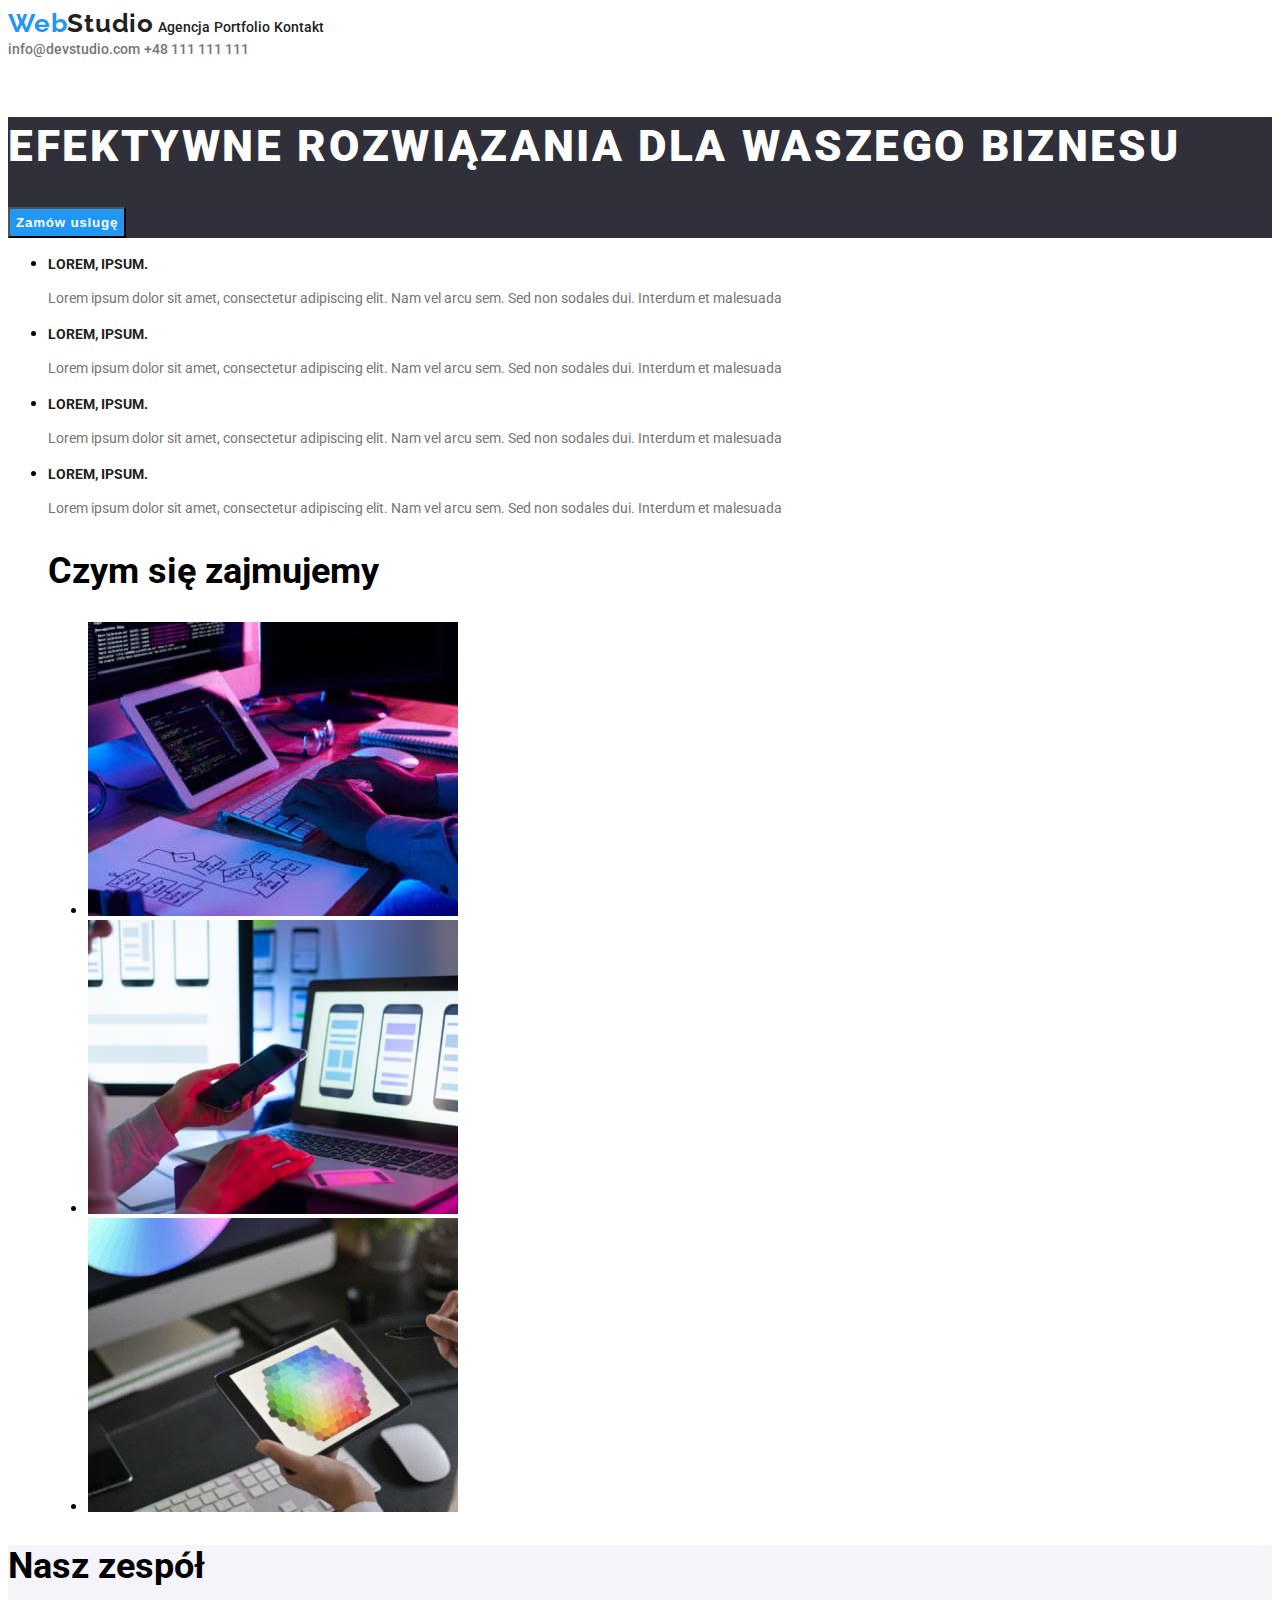
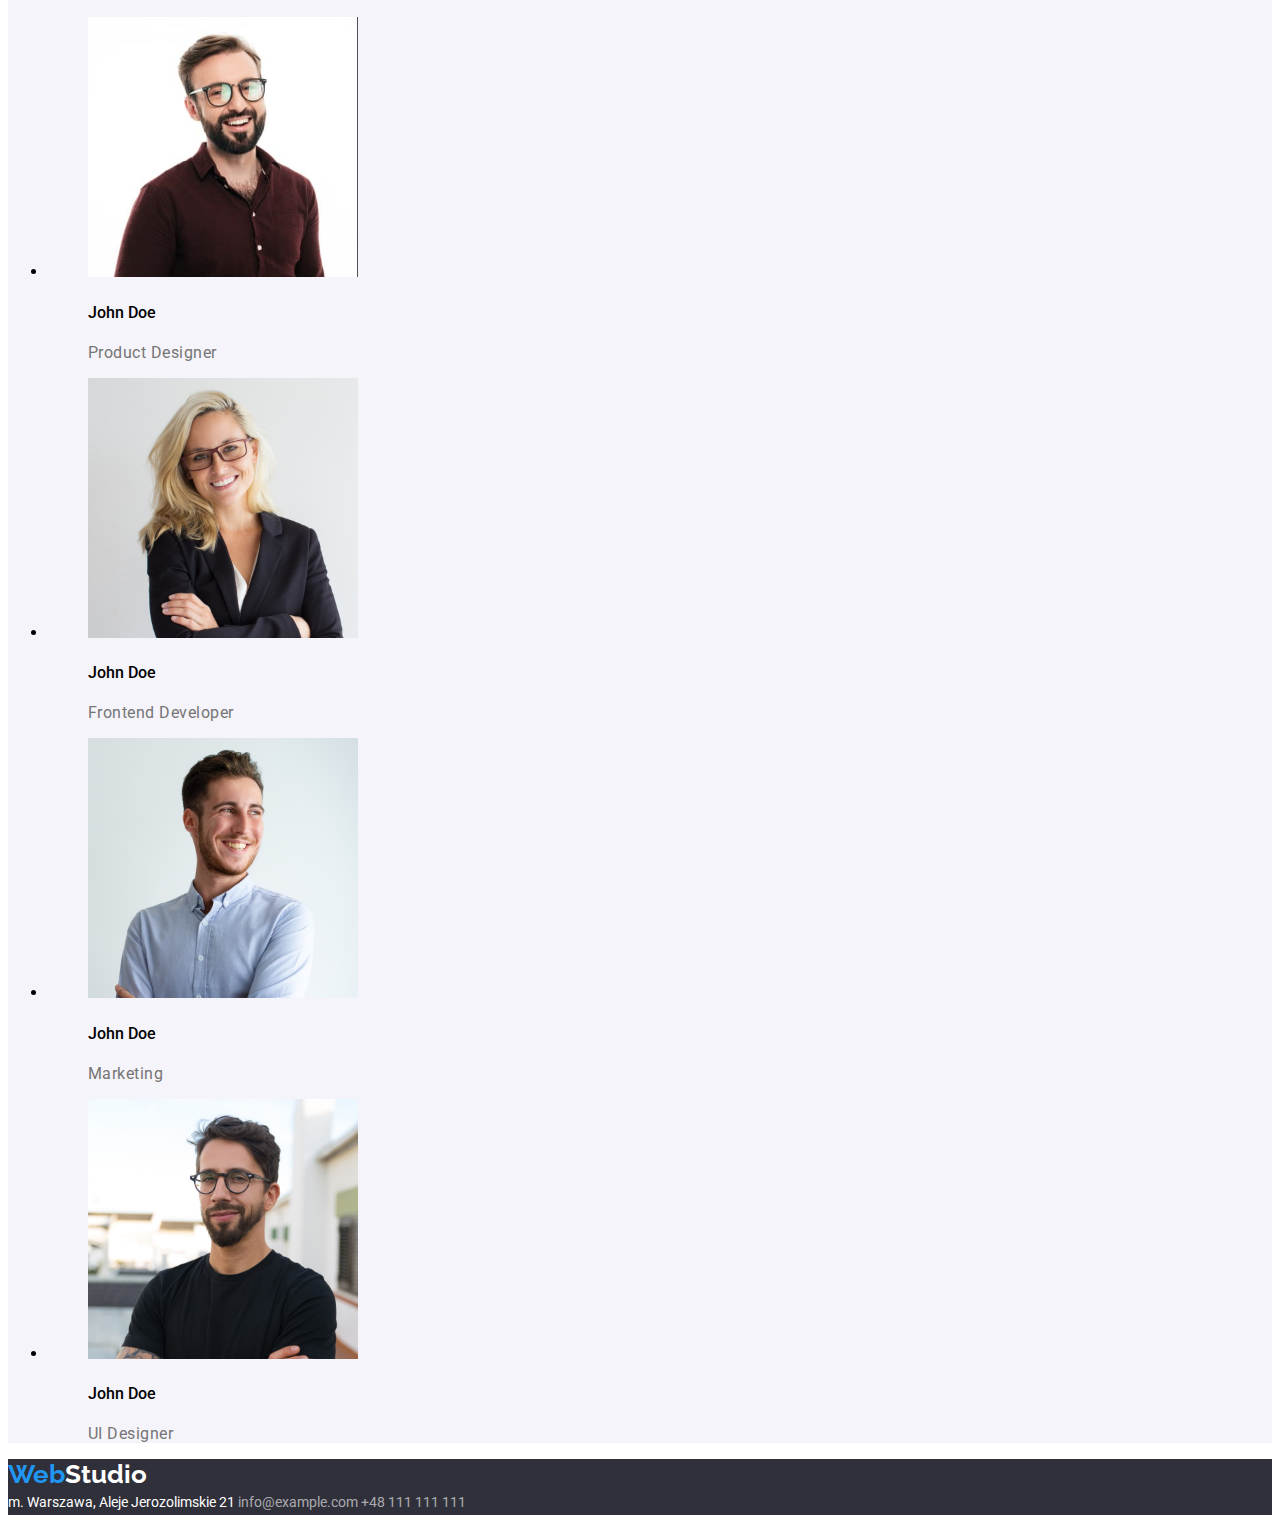
<file: index.html>
<!DOCTYPE html>
<html lang="pl">
	<head>
		<meta charset="UTF-8" />
		<meta http-equiv="X-UA-Compatible" content="IE=edge" />
		<meta name="viewport" content="width=device-width, initial-scale=1.0" />
		<link rel="preconnect" href="https://fonts.googleapis.com" />
		<link rel="preconnect" href="https://fonts.gstatic.com" crossorigin />
		<link
			href="https://fonts.googleapis.com/css2?family=Raleway:wght@700&family=Roboto:ital,wght@0,400;0,500;0,700;1,900&display=swap"
			rel="stylesheet"
		/>
		<link rel="stylesheet" href="styles.css" />

		<title>Studio</title>
	</head>
	<body>
		<header>
			<nav>
				<a href="index.html" class="logo"><span>Web</span>Studio</a>

				<a href="" class="menu">Agencja</a>
				<a href="portfolio.html" class="menu">Portfolio</a>
				<a href="" class="menu">Kontakt</a>
			</nav>
			<aside>
				<a href="mailto:info@devstudio.com" class="contact"
					>info@devstudio.com</a
				>
				<a href="tel:+48111111111" class="contact">+48 111 111 111</a>
			</aside>
		</header>
		<main>
			<section class="main-header">
				<h1>EFEKTYWNE ROZWIĄZANIA DLA WASZEGO BIZNESU</h1>
				<button type="button" class="main-button">Zamów uslugę</button>
			</section>

			<article>
				<ul>
					<li>
						<h3 class="article-title">Lorem, ipsum.</h3>
						<p class="article">
							Lorem ipsum dolor sit amet, consectetur adipiscing
							elit. Nam vel arcu sem. Sed non sodales dui.
							Interdum et malesuada
						</p>
					</li>

					<li>
						<h3 class="article-title">Lorem, ipsum.</h3>
						<p class="article">
							Lorem ipsum dolor sit amet, consectetur adipiscing
							elit. Nam vel arcu sem. Sed non sodales dui.
							Interdum et malesuada
						</p>
					</li>
					<li>
						<h3 class="article-title">Lorem, ipsum.</h3>
						<p class="article">
							Lorem ipsum dolor sit amet, consectetur adipiscing
							elit. Nam vel arcu sem. Sed non sodales dui.
							Interdum et malesuada
						</p>
					</li>
					<li>
						<h3 class="article-title">Lorem, ipsum.</h3>
						<p class="article">
							Lorem ipsum dolor sit amet, consectetur adipiscing
							elit. Nam vel arcu sem. Sed non sodales dui.
							Interdum et malesuada
						</p>
					</li>
				</ul>
			</article>
			<figure>
				<h2>Czym się zajmujemy</h2>
				<ul>
					<li>
						<img
							src="/images/kodowanie.jpg"
							alt="kodowaniem"
							width="370"
							height="294"
						/>
					</li>
					<li>
						<img
							src="/images/aplikacje.jpg"
							alt="pisaniem aplikacji"
							width="370"
							height="294"
						/>
					</li>
					<li>
						<img
							src="/images/stylizowanie.jpg"
							alt="stylizowaniem naszych projektów"
							width="370"
							height="294"
						/>
					</li>
				</ul>
			</figure>
			<section class="team">
				<h2>Nasz zespół</h2>
				<ul>
					<li>
						<figure>
							<img
								src="/images/John1.jpg"
								alt="John Doe - nasz projekt designer"
								width="270"
								height="260"
							/>
							<figcaption>
								<h4 class="people">John Doe</h4>
								<p class="duties">Product Designer</p>
							</figcaption>
						</figure>
					</li>
					<li>
						<figure>
							<img
								src="/images/John2.jpg"
								alt="John Doe - nasza Frontend Developer"
								width="270"
								height="260"
							/>
							<figcaption>
								<h4 class="people">John Doe</h4>
								<p class="duties">Frontend Developer</p>
							</figcaption>
						</figure>
					</li>
					<li>
						<figure>
							<img
								src="/images/John3.jpg"
								alt="John Doe - nasz specjalista od Marketingu"
								width="270"
								height="260"
							/>
							<figcaption>
								<h4 class="people">John Doe</h4>
								<p class="duties">Marketing</p>
							</figcaption>
						</figure>
					</li>
					<li>
						<figure>
							<img
								src="/images/John4.jpg"
								alt="John Doe - nasz UI designer"
								width="270"
								height="260"
							/>
							<figcaption>
								<h4 class="people">John Doe</h4>
								<p class="duties">UI Designer</p>
							</figcaption>
						</figure>
					</li>
				</ul>
			</section>
		</main>
		<footer>
			<a href="index.html" class="footer-logo"><span>Web</span>Studio</a>
			<address class="footer-address">
				m. Warszawa, Aleje Jerozolimskie 21
				<a href="mailto:info@example.com" class="footer-contact"
					>info@example.com</a
				>
				<a href="tel:+48111111111" class="footer-contact"
					>+48 111 111 111</a
				>
			</address>
		</footer>
	</body>
</html>
</file>
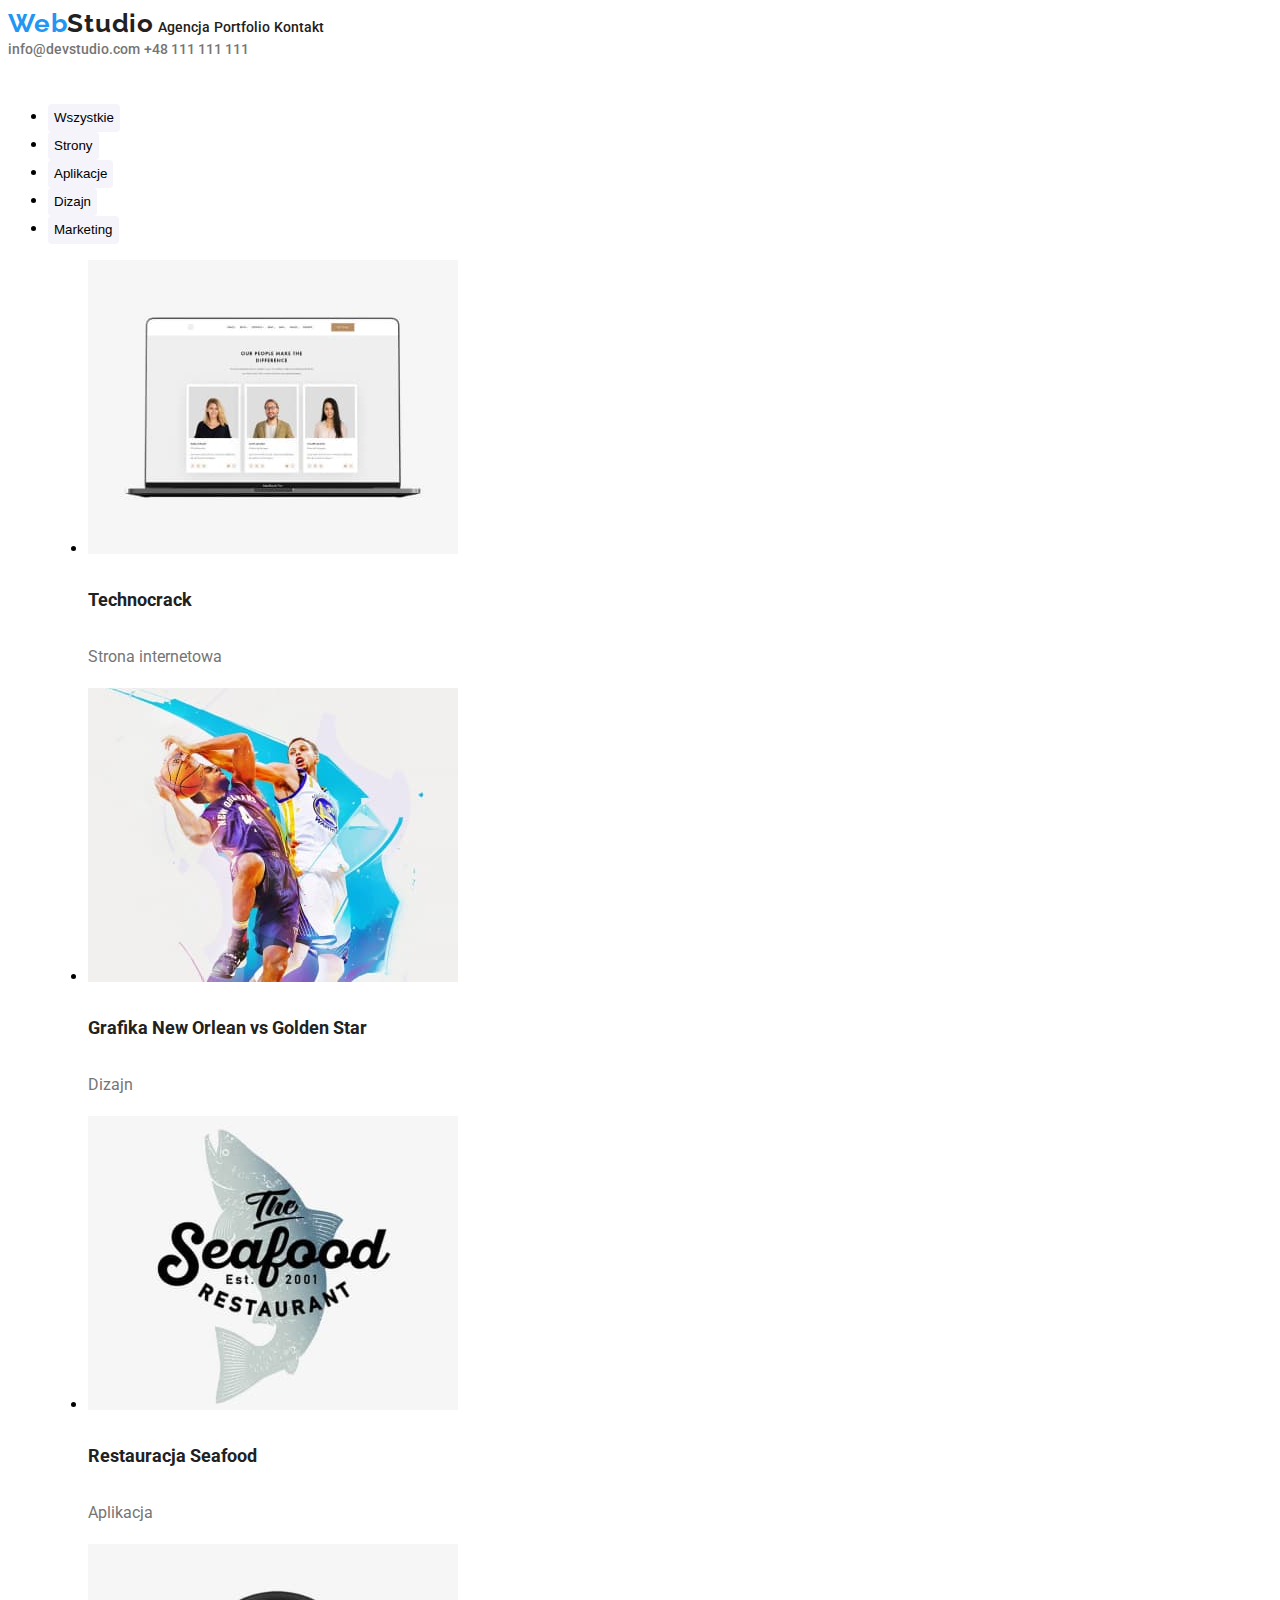
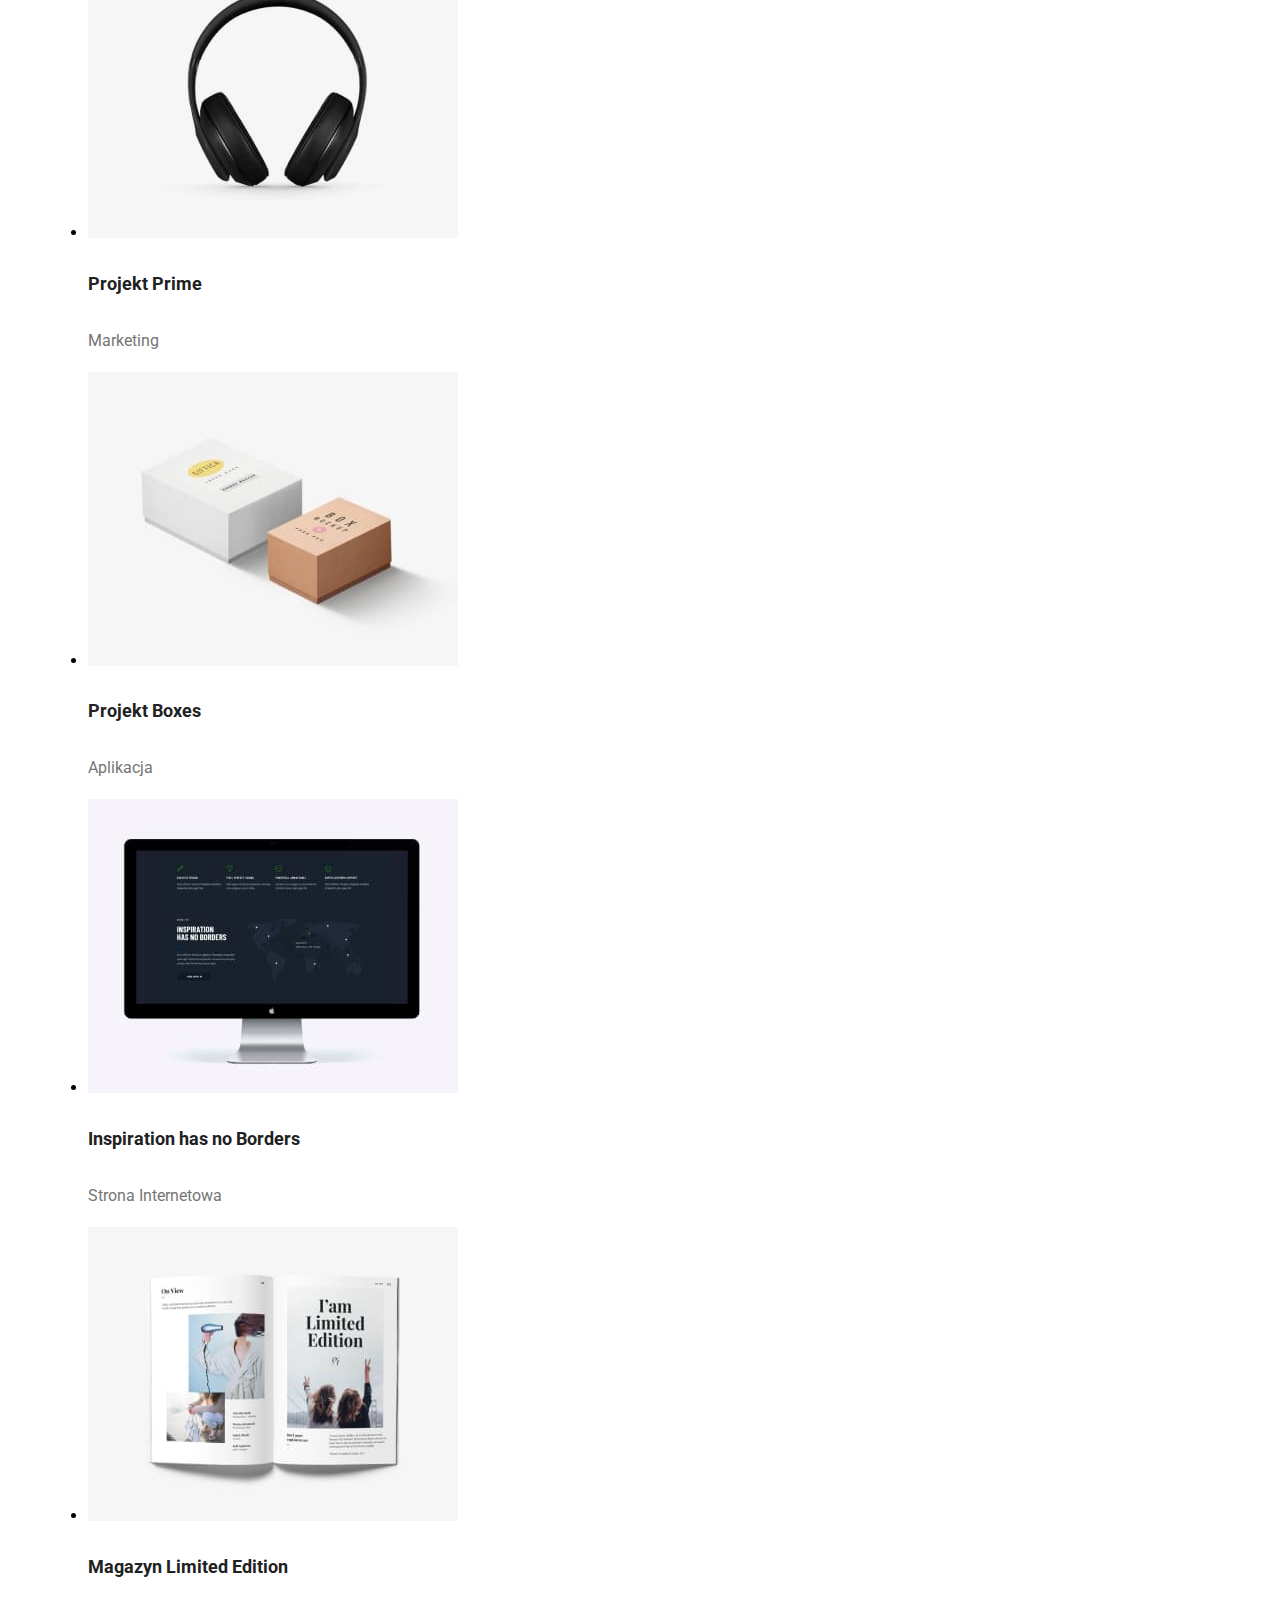
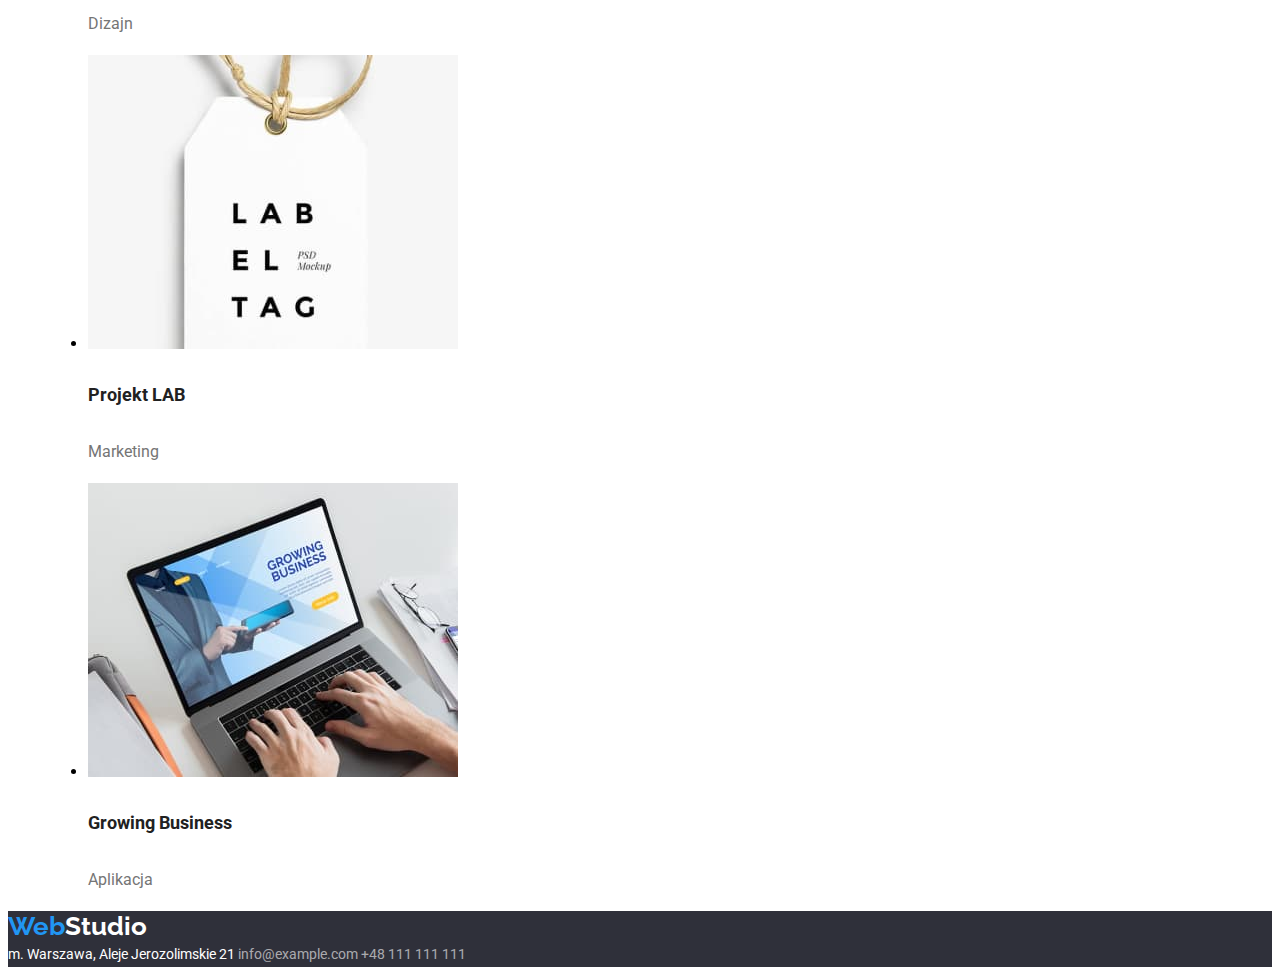
<file: portfolio.html>
<!DOCTYPE html>
<html lang="pl">
	<head>
		<meta charset="UTF-8" />
		<meta http-equiv="X-UA-Compatible" content="IE=edge" />
		<meta name="viewport" content="width=device-width, initial-scale=1.0" />
		<link rel="preconnect" href="https://fonts.googleapis.com" />
		<link rel="preconnect" href="https://fonts.gstatic.com" crossorigin />
		<link
			href="https://fonts.googleapis.com/css2?family=Raleway:wght@700&family=Roboto:ital,wght@0,400;0,500;0,700;1,900&display=swap"
			rel="stylesheet"
		/>
		<link rel="stylesheet" href="styles.css" />
		<title>Studio</title>
	</head>
	<body>
		<header>
			<nav>
				<a href="index.html" class="logo"><span>Web</span>Studio</a>

				<a href="" class="menu">Agencja</a>
				<a href="portfolio.html" class="menu">Portfolio</a>
				<a href="" class="menu">Kontakt</a>
			</nav>
			<aside>
				<a href="mailto:info@devstudio.com" class="contact"
					>info@devstudio.com</a
				>
				<a href="tel:+48111111111" class="contact">+48 111 111 111</a>
			</aside>
		</header>
		<main>
			<section>
				<ul>
					<li>
						<button type="button" class="filter-buttons">
							Wszystkie
						</button>
					</li>
					<li>
						<button type="button" class="filter-buttons">
							Strony
						</button>
					</li>
					<li>
						<button type="button" class="filter-buttons">
							Aplikacje
						</button>
					</li>
					<li>
						<button type="button" class="filter-buttons">
							Dizajn
						</button>
					</li>
					<li>
						<button type="button" class="filter-buttons">
							Marketing
						</button>
					</li>
				</ul>
			</section>
			<figure>
				<ul>
					<li>
						<img
							src="/images/Technocrack.jpg"
							alt="strona główna Technocrack"
							width="370"
							height="294"
						/>
						<h4 class="projects">Technocrack</h4>
						<p class="tech">Strona internetowa</p>
					</li>
					<li>
						<img
							src="/images/New Orlean.jpg"
							alt="plakat reklamowy meczu koszykówki"
							width="370"
							height="294"
						/>
						<h4 class="projects">
							Grafika New Orlean vs Golden Star
						</h4>
						<p class="tech">Dizajn</p>
					</li>
					<li>
						<img
							src="/images/Seafood.jpg"
							alt="logo restauracji Seafood"
							width="370"
							height="294"
						/>
						<h4 class="projects">Restauracja Seafood</h4>
						<p class="tech">Aplikacja</p>
					</li>
					<li>
						<img
							src="/images/Prime.jpg"
							alt="projekt marketingowy"
							width="370"
							height="294"
						/>
						<h4 class="projects">Projekt Prime</h4>
						<p class="tech">Marketing</p>
					</li>
					<li>
						<img
							src="/images/Boxes.jpg"
							alt="aplikacja boxes"
							width="370"
							height="294"
						/>
						<h4 class="projects">Projekt Boxes</h4>
						<p class="tech">Aplikacja</p>
					</li>
					<li>
						<img
							src="/images/No borders.jpg"
							alt="motywujaca strona internetowa"
							width="370"
							height="294"
						/>
						<h4 class="projects">Inspiration has no Borders</h4>
						<p class="tech">Strona Internetowa</p>
					</li>
					<li>
						<img
							src="/images/Limited Edition.jpg"
							alt="projekt graficzny magazynu Limited Edition"
							width="370"
							height="294"
						/>
						<h4 class="projects">Magazyn Limited Edition</h4>
						<p class="tech">Dizajn</p>
					</li>
					<li>
						<img
							src="/images/LAB.jpg"
							alt="akcja marketingowa projektu LAB"
							width="370"
							height="294"
						/>
						<h4 class="projects">Projekt LAB</h4>
						<p class="tech">Marketing</p>
					</li>
					<li>
						<img
							src="/images/business.jpg"
							alt="aplikacja pomagajaca rozbudowac firme"
							width="370"
							height="294"
						/>
						<h4 class="projects">Growing Business</h4>
						<p class="tech">Aplikacja</p>
					</li>
				</ul>
			</figure>
		</main>
		<footer>
			<a href="index.html" class="footer-logo"><span>Web</span>Studio</a>
			<address class="footer-address">
				m. Warszawa, Aleje Jerozolimskie 21
				<a href="mailto:info@example.com" class="footer-contact"
					>info@example.com</a
				>
				<a href="tel:+48111111111" class="footer-contact"
					>+48 111 111 111</a
				>
			</address>
		</footer>
	</body>
</html>
</file>
<file: styles.css>
/* font families

font-family: 'Raleway', sans-serif;
font-family: 'Roboto', sans-serif;
*/

/* HEADER */

body {
	font-family: "Roboto", sans-serif;
}

body a {
	color: #212121;
}

header {
	background-color: #ffff;
	height: 80px;
}

nav span {
	color: #2196f3;
}

.logo {
	font-family: "Raleway", sans-serif;
	font-weight: 700;
	line-height: 31px;
	letter-spacing: 0.03em;
	font-size: 26px;
	text-decoration: none;
}

.menu {
	font-weight: 500;
	font-size: 14px;
	line-height: 16px;
	letter-spacing: 0, 02em;
	text-decoration: none;
}

.menu:hover {
	color: #2196f3;
}

.menu:focus {
	color: #2196f3;
}

.contact {
	color: #757575;
	font-weight: 500;
	font-size: 14px;
	line-height: 16px;
	letter-spacing: 0, 02em;
	text-decoration: none;
}

.contact:hover {
	color: #2196f3;
}

.contact:focus {
	color: #2196f3;
}

/* MAIN SITE */

.main-header {
	background-color: #2f303a;
}

h1 {
	font-weight: 900;
	font-size: 44px;
	line-height: 136%;
	letter-spacing: 0.06em;
	color: #ffffff;
}

.main-button {
	background-color: #2196f3;
	font-weight: 700;
	line-height: 188%;
	letter-spacing: 0.06em;
	color: #ffff;
	cursor: pointer;
}

h2 {
	font-weight: 700;
	font-size: 36px;
	line-height: 42px;
}

.article-title {
	color: #212121;
	font-weight: 700;
	font-size: 14px;
	line-height: 16px;
	letter-spacing: 0, 03em;
	text-transform: uppercase;
}
.article {
	color: #757575;
	font-size: 14px;
	line-height: 24px;
	letter-spacing: 0, 03em;
}

.team {
	background-color: #f5f4fa;
}

.people {
	font-weight: 500;
	letter-spacing: 0, 03em;
}

.duties {
	letter-spacing: 0.03em;
	color: #757575;
}

/* FOOTER */

footer {
	background-color: #2f303a;
}

.footer-logo {
	font-family: "Raleway", sans-serif;
	font-weight: 700;
	font-size: 26px;
	line-height: 31px;
	letter-spacing: 0, 03em;
	text-decoration: none;
	color: #ffff;
}

footer span {
	color: #2196f3;
}

.footer-address {
	font-size: 14px;
	line-height: 24px;
	letter-spacing: 0, 03em;
	color: #ffffff;
	font-style: normal;
}

.footer-contact {
	font-style: normal;
	color: rgba(255, 255, 255, 0.6);
	text-decoration: none;
	font-size: 14px;
	line-height: 171%;
	letter-spacing: 0, 03em;
}

/* Portfolio  */

.filter-buttons {
	background: #f5f4fa;
	color: black;
	font-weight: 500;
	line-height: 26px;
	letter-spacing: 0, 03em;
	border: none;
	border-radius: 4px;
	cursor: pointer;
}

.filter-buttons:hover {
	background-color: #2196f3;
	color: white;
}

.filter-buttons:focus {
	background-color: #2196f3;
	color: white;
}

.projects {
	font-weight: 700;
	font-size: 18px;
	line-height: 36px;
	letter-spacing: 0, 06em;
	color: #212121;
}

.tech {
	color: #757575;
	line-height: 30px;
	letter-spacing: 0, 03em;
}
</file>
